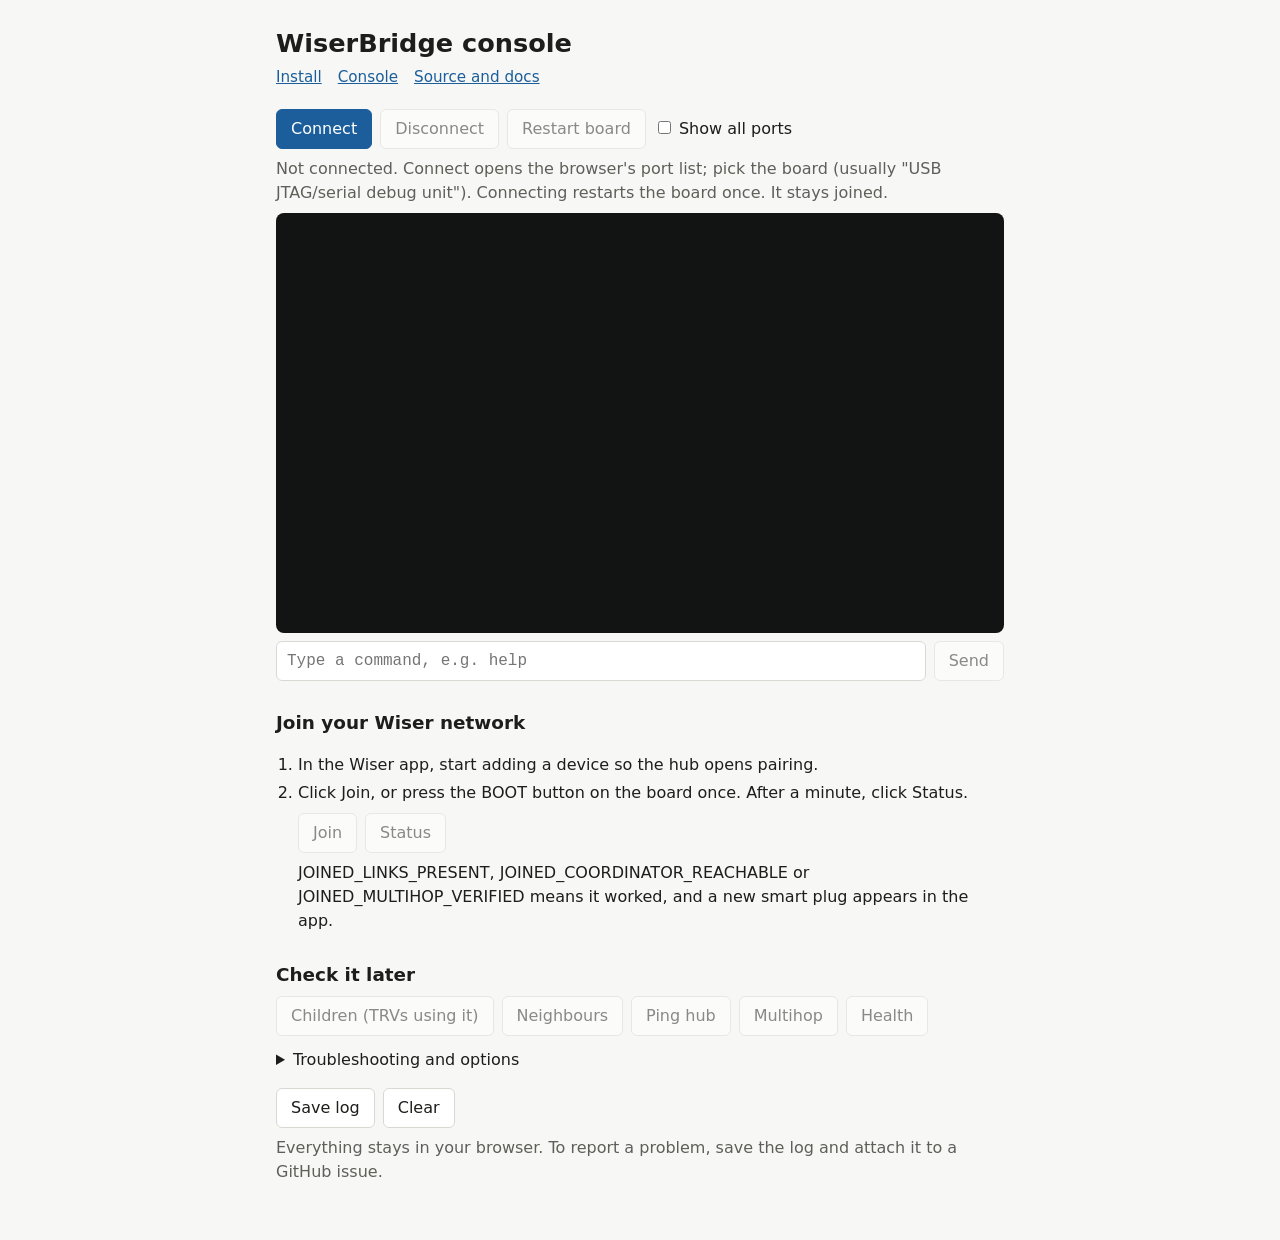
<file: web/console.html>
<!doctype html>
<html lang="en">
<head>
  <meta charset="utf-8">
  <meta name="viewport" content="width=device-width, initial-scale=1">
  <title>WiserBridge console</title>
  <link rel="stylesheet" href="style.css">
</head>
<body>
<main>
  <h1>WiserBridge console</h1>
  <nav>
    <a href="index.html">Install</a>
    <a href="console.html">Console</a>
    <a href="https://github.com/craigmillard86/wiserBridge">Source and docs</a>
  </nav>

  <div id="unsupported" class="warn hidden">
    This browser can't talk to USB serial ports. Use Chrome or Edge on a desktop computer.
  </div>

  <div class="row">
    <button id="connect" class="primary">Connect</button>
    <button id="disconnect" disabled>Disconnect</button>
    <button id="restart" disabled title="Hardware reset over USB">Restart board</button>
    <label><input type="checkbox" id="allports"> Show all ports</label>
  </div>
  <p class="muted" id="state">Not connected. Connect opens the browser's port list; pick the board
    (usually "USB JTAG/serial debug unit"). Connecting restarts the board once. It stays joined.</p>

  <div id="term" aria-live="polite"></div>

  <div class="row">
    <input type="text" id="cmd" placeholder="Type a command, e.g. help" autocomplete="off" disabled>
    <button id="send" disabled>Send</button>
  </div>

  <h2>Join your Wiser network</h2>
  <ol>
    <li>In the Wiser app, start adding a device so the hub opens pairing.</li>
    <li>Click Join, or press the BOOT button on the board once. After a minute, click Status.
      <div class="row">
        <button data-cmd="join" disabled>Join</button>
        <button data-cmd="status" disabled>Status</button>
      </div>
      JOINED_LINKS_PRESENT, JOINED_COORDINATOR_REACHABLE or JOINED_MULTIHOP_VERIFIED means it
      worked, and a new smart plug appears in the app.
    </li>
  </ol>

  <h2>Check it later</h2>
  <div class="row">
    <button data-cmd="children" disabled>Children (TRVs using it)</button>
    <button data-cmd="neighbors" disabled>Neighbours</button>
    <button data-cmd="ping 0x0000 5" disabled>Ping hub</button>
    <button data-cmd="multihop" disabled>Multihop</button>
    <button data-cmd="health" disabled>Health</button>
  </div>

  <details>
    <summary>Troubleshooting and options</summary>
    <p><strong>Status says JOINED_THEN_REMOVED.</strong> The hub removed it. Check the identity:
      it should say HEIMAN and SmartPlug-EF-3.0. If it says DIY-ESP32C6, reset it to the
      defaults, then join again.</p>
    <div class="row">
      <button data-cmd="profile show" disabled>Show identity</button>
      <button data-cmds="profile defaults|profile save|reboot" disabled>Reset identity to defaults</button>
    </div>
    <p><strong>Lock it to your network (optional).</strong> The board joins whichever Zigbee
      network has pairing open. If a neighbour might be pairing a device at the same time: click
      Scan, open pairing in the Wiser app, click Scan again, and enter the EPID of the network
      that changed to OPEN.</p>
    <div class="row">
      <button data-cmd="scan" disabled>Scan</button>
      <input type="text" id="epid" placeholder="EPID, e.g. 8c:d7:02:ab:04:01:5e:10" disabled>
      <button id="setepid" disabled>Set EPID</button>
    </div>
  </details>

  <div class="row">
    <button id="savelog">Save log</button>
    <button id="clear">Clear</button>
  </div>
  <p class="muted">Everything stays in your browser. To report a problem, save the log and attach
    it to a GitHub issue.</p>
</main>
<script src="console.js"></script>
</body>
</html>
</file>
<file: web/style.css>
:root {
  --bg: #f7f7f5;
  --panel: #ffffff;
  --text: #1d1d1b;
  --muted: #5f5f5a;
  --border: #d9d9d4;
  --accent: #1b5e9b;
  --accent-text: #ffffff;
  --code-bg: #f0f0ec;
  --term-bg: #111412;
  --term-text: #d6e2d6;
  --warn-bg: #fff4d6;
  --warn-border: #e0c060;
}
@media (prefers-color-scheme: dark) {
  :root {
    --bg: #161716;
    --panel: #1f201f;
    --text: #e8e8e4;
    --muted: #a3a39c;
    --border: #3a3b39;
    --accent: #6fa8dc;
    --accent-text: #0e1a26;
    --code-bg: #2a2b29;
    --term-bg: #0b0c0b;
    --term-text: #cfe0cf;
    --warn-bg: #3a3218;
    --warn-border: #7a6a2a;
  }
}
* { box-sizing: border-box; }
body {
  margin: 0;
  background: var(--bg);
  color: var(--text);
  font: 16px/1.5 system-ui, -apple-system, "Segoe UI", Roboto, sans-serif;
}
main { max-width: 760px; margin: 0 auto; padding: 24px 16px 48px; }
h1 { font-size: 1.6rem; margin: 0 0 4px; }
h2 { font-size: 1.15rem; margin: 28px 0 8px; }
p { margin: 8px 0; }
a { color: var(--accent); }
nav { display: flex; gap: 16px; margin-bottom: 20px; font-size: 0.95rem; }
code { background: var(--code-bg); padding: 1px 5px; border-radius: 4px; font-size: 0.92em; }
.muted { color: var(--muted); }
.panel {
  background: var(--panel);
  border: 1px solid var(--border);
  border-radius: 8px;
  padding: 16px;
  margin: 12px 0;
}
.warn {
  background: var(--warn-bg);
  border: 1px solid var(--warn-border);
  border-radius: 8px;
  padding: 10px 14px;
  margin: 12px 0;
}
.hidden { display: none !important; }
label.choice {
  display: flex;
  gap: 10px;
  align-items: flex-start;
  padding: 10px 0;
  border-bottom: 1px solid var(--border);
  cursor: pointer;
}
label.choice:last-child { border-bottom: 0; }
label.choice input { margin-top: 5px; }
label.choice small { display: block; color: var(--muted); }
button {
  font: inherit;
  padding: 7px 14px;
  border-radius: 6px;
  border: 1px solid var(--border);
  background: var(--panel);
  color: var(--text);
  cursor: pointer;
}
button.primary { background: var(--accent); color: var(--accent-text); border-color: var(--accent); }
button:disabled { opacity: 0.5; cursor: default; }
.row { display: flex; flex-wrap: wrap; gap: 8px; align-items: center; margin: 8px 0; }
input[type="text"] {
  font: inherit;
  padding: 7px 10px;
  border-radius: 6px;
  border: 1px solid var(--border);
  background: var(--panel);
  color: var(--text);
  min-width: 0;
  flex: 1;
}
#term {
  background: var(--term-bg);
  color: var(--term-text);
  font: 13px/1.4 ui-monospace, "Cascadia Mono", Consolas, monospace;
  height: 420px;
  overflow: auto;
  padding: 10px;
  border-radius: 8px;
  white-space: pre-wrap;
  word-break: break-word;
  margin: 8px 0;
}
#cmd { font-family: ui-monospace, "Cascadia Mono", Consolas, monospace; }
ol { padding-left: 22px; }
li { margin: 4px 0; }
details { margin: 4px 0 12px; }
details summary { cursor: pointer; padding: 4px 0; }
details .choice { border-bottom: 0; }
</file>
